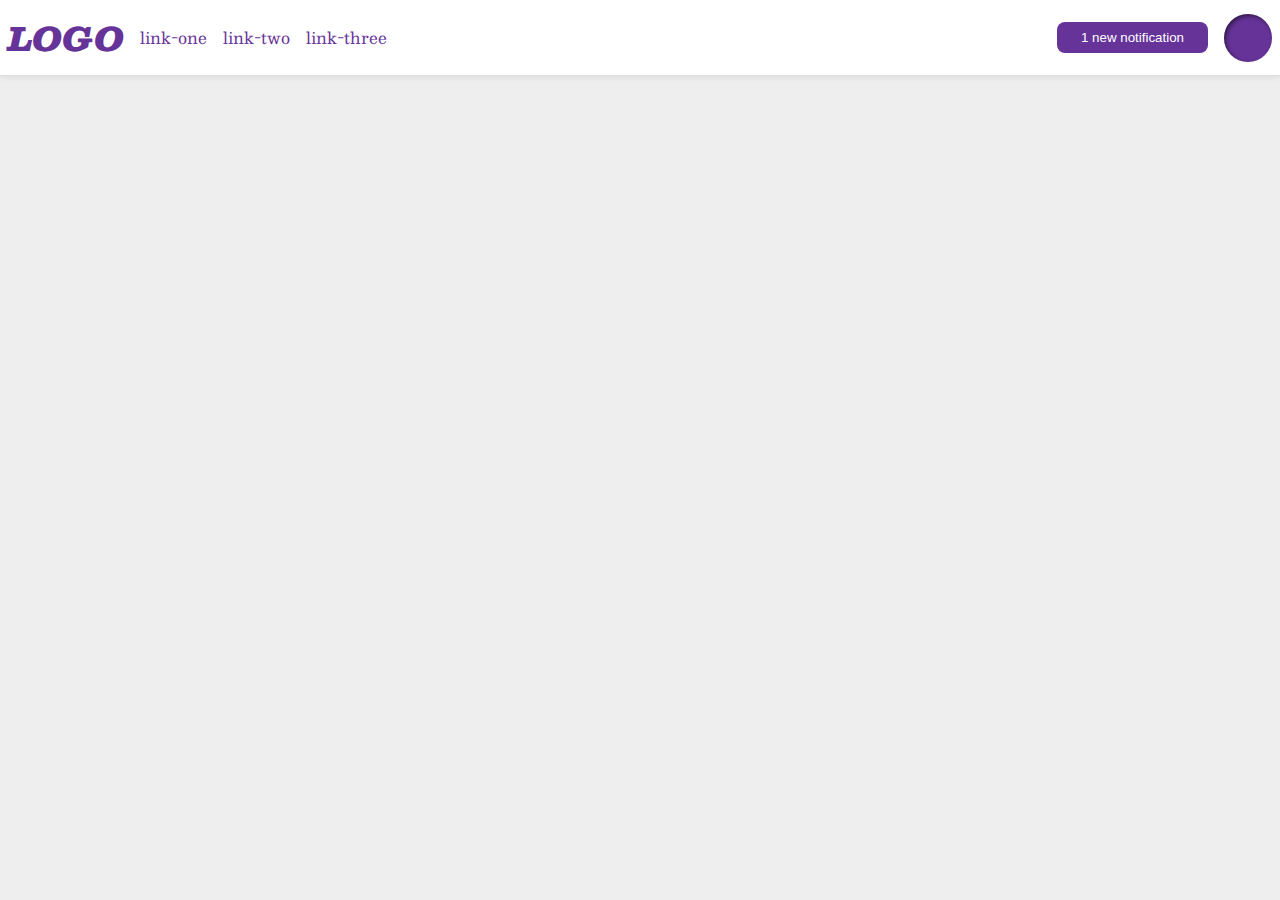
<file: foundations/flex/03-flex-header-2/index.html>
<!DOCTYPE html>
<html lang="en">
  <head>
    <meta charset="UTF-8">
    <meta http-equiv="X-UA-Compatible" content="IE=edge">
    <meta name="viewport" content="width=device-width, initial-scale=1.0">
    <title>Flex Header 2</title>
    <link rel="stylesheet" href="style.css">
  </head>
  <body>
    <div class="header">
      <div class="left-elements">
        <div class="logo">
          LOGO
        </div>
        <ul class="links">
          <li><a href="https://google.com">link-one</a></li>
          <li><a href="https://google.com">link-two</a></li>
          <li><a href="https://google.com">link-three</a></li>
        </ul>
      </div>
      <button class="notifications">
        1 new notification
      </button>
      <div class="profile-image"></div>
    </div>
  </body>
</html>
</file>
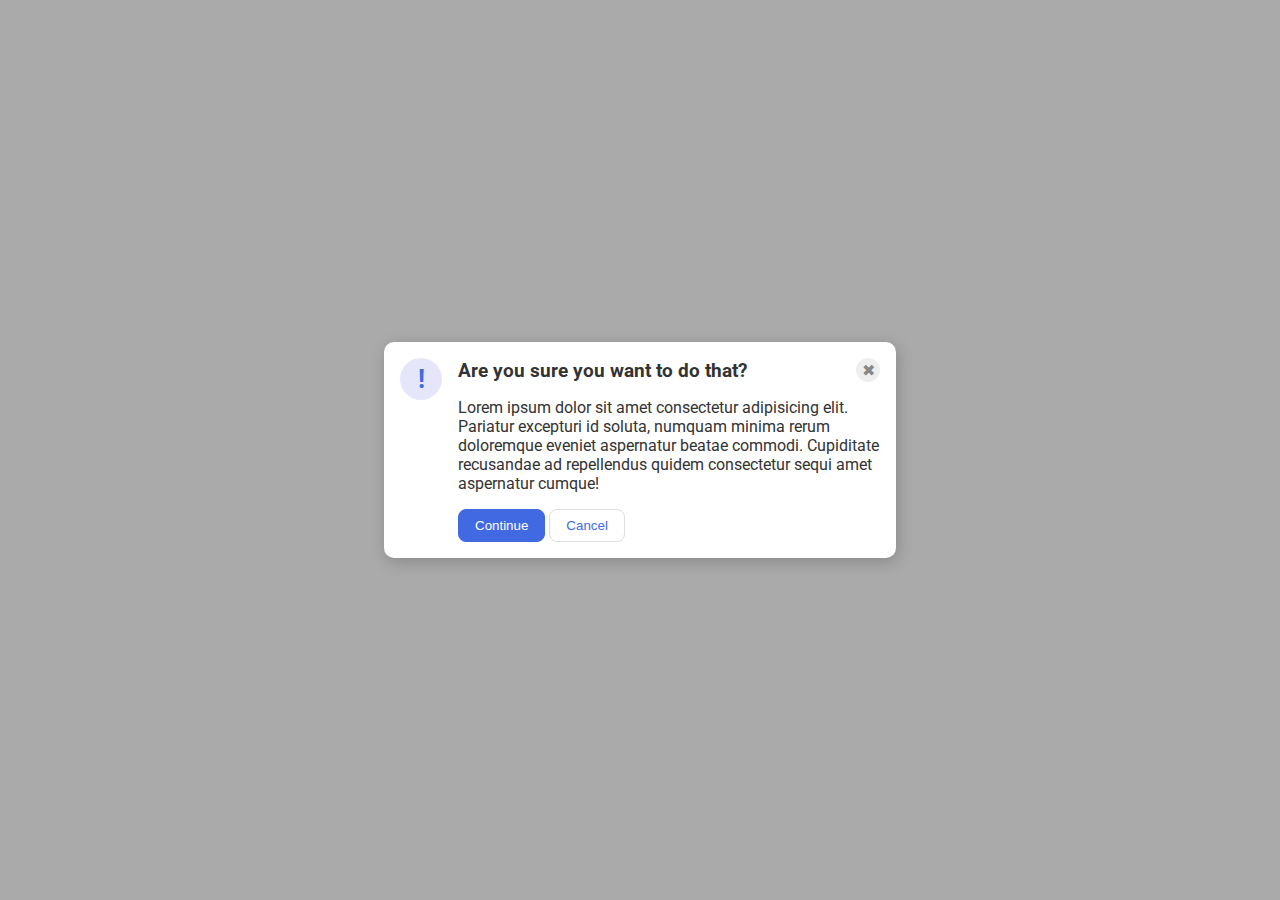
<file: foundations/flex/05-flex-modal/index.html>
<!DOCTYPE html>
<html lang="en">
  <head>
    <meta charset="UTF-8">
    <meta http-equiv="X-UA-Compatible" content="IE=edge">
    <meta name="viewport" content="width=device-width, initial-scale=1.0">
    <link rel="stylesheet" href="style.css">
    <title>Modal</title>
  </head>
  <body>
    <div class="modal">
      <div class="icon">!</div>
      <!-- additional container used to separate the ! icon and the rest -->
      <div class="content">
        <!-- grouped the header and the close-button together -->
        <div class="top-elements">
          <div class="header">Are you sure you want to do that?</div>
          <button class="close-button">✖</button>
        </div>
        <div class="text">Lorem ipsum dolor sit amet consectetur adipisicing elit. Pariatur excepturi id soluta, numquam minima rerum doloremque eveniet aspernatur beatae commodi. Cupiditate recusandae ad repellendus quidem consectetur sequi amet aspernatur cumque!</div>
        <div class="buttons">
          <button class="continue">Continue</button>
          <button class="cancel">Cancel</button>
        </div>
      </div>
    </div>
  </body>
</html>
</file>
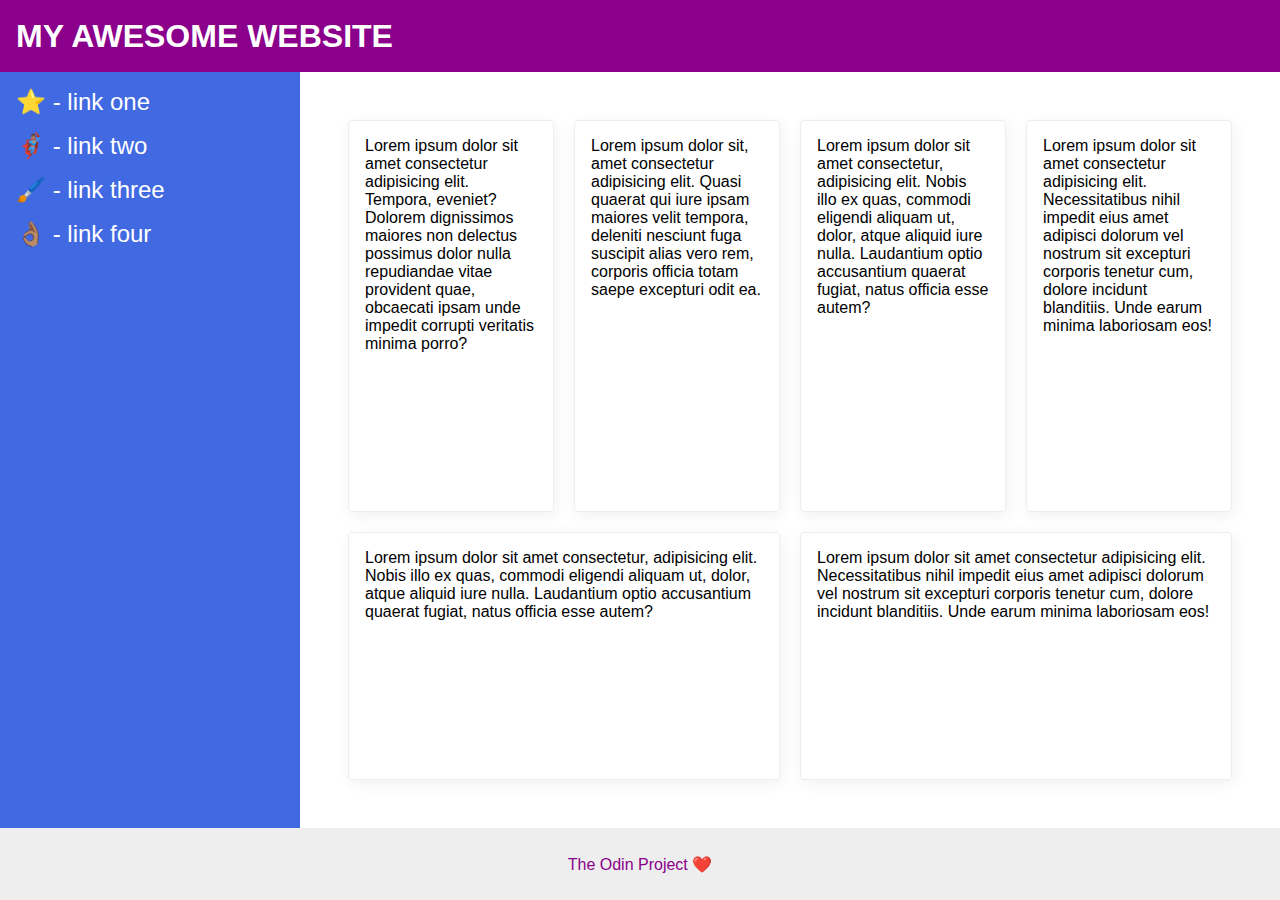
<file: foundations/flex/07-flex-layout-2/index.html>
<!DOCTYPE html>
<html lang="en">
  <head>
    <meta charset="UTF-8">
    <meta http-equiv="X-UA-Compatible" content="IE=edge">
    <meta name="viewport" content="width=device-width, initial-scale=1.0">
    <title>The Holy Grail</title>
    <link rel="stylesheet" href="style.css">
  </head>
  <body>
    <div class="header">
      MY AWESOME WEBSITE
    </div>
    
    <!-- added a container to group the sidebar and the cards -->
     <div class="content">
       <div class="sidebar">
         <ul>
           <li><a href="#">⭐ - link one</a></li>
           <li><a href="#">🦸🏽‍♂️ - link two</a></li>
           <li><a href="#">🖌️ - link three</a></li>
           <li><a href="#">👌🏽 - link four</a></li>
         </ul>
       </div>

       <!-- added a container to group the cards together -->
       <div class="cards">
         <div class="card">Lorem ipsum dolor sit amet consectetur adipisicing elit. Tempora, eveniet? Dolorem dignissimos maiores non delectus possimus dolor nulla repudiandae vitae provident quae, obcaecati ipsam unde impedit corrupti veritatis minima porro?</div>
         <div class="card">Lorem ipsum dolor sit, amet consectetur adipisicing elit. Quasi quaerat qui iure ipsam maiores velit tempora, deleniti nesciunt fuga suscipit alias vero rem, corporis officia totam saepe excepturi odit ea.</div>
         <div class="card">Lorem ipsum dolor sit amet consectetur, adipisicing elit. Nobis illo ex quas, commodi eligendi aliquam ut, dolor, atque aliquid iure nulla. Laudantium optio accusantium quaerat fugiat, natus officia esse autem?</div>
         <div class="card">Lorem ipsum dolor sit amet consectetur adipisicing elit. Necessitatibus nihil impedit eius amet adipisci dolorum vel nostrum sit excepturi corporis tenetur cum, dolore incidunt blanditiis. Unde earum minima laboriosam eos!</div>
         <div class="card">Lorem ipsum dolor sit amet consectetur, adipisicing elit. Nobis illo ex quas, commodi eligendi aliquam ut, dolor, atque aliquid iure nulla. Laudantium optio accusantium quaerat fugiat, natus officia esse autem?</div>
         <div class="card">Lorem ipsum dolor sit amet consectetur adipisicing elit. Necessitatibus nihil impedit eius amet adipisci dolorum vel nostrum sit excepturi corporis tenetur cum, dolore incidunt blanditiis. Unde earum minima laboriosam eos!</div>
       </div>
     </div>
    
    <!-- The footer -->
    <div class="footer">
      The Odin Project ❤️
    </div>
  </body>
</html>
</file>
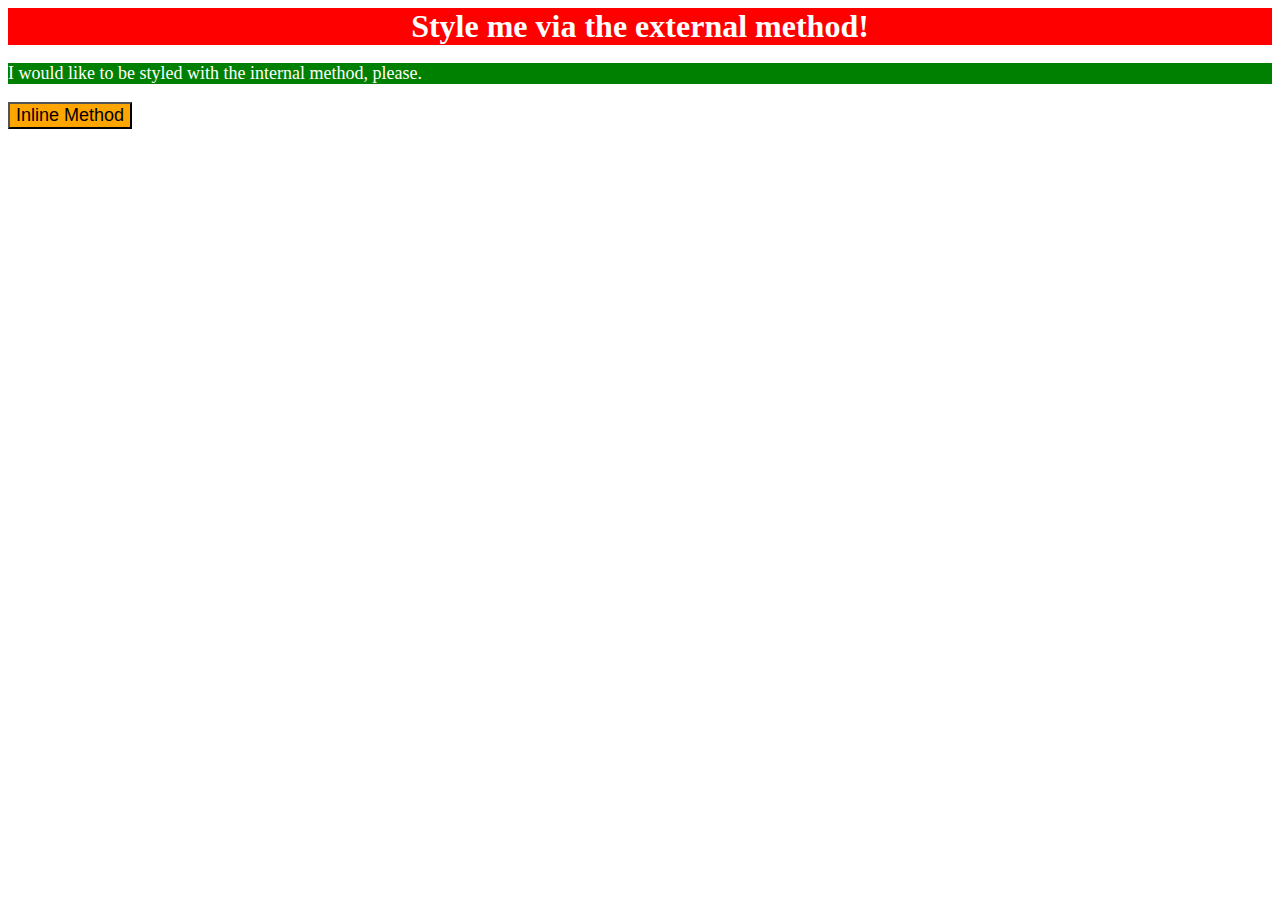
<file: foundations/intro-to-css/01-css-methods/index.html>
<!DOCTYPE html>
<html lang="en">
  <head>
    <meta charset="UTF-8" />
    <meta http-equiv="X-UA-Compatible" content="IE=edge" />
    <meta name="viewport" content="width=device-width, initial-scale=1.0" />
    <title>Methods for Adding CSS</title>
    <link rel="stylesheet" href="./style.css" />
    <style>
      p {
        color: white;
        background-color: green;
        font-size: 18px;
      }
    </style>
  </head>
  <body>
    <div>Style me via the external method!</div>
    <p>I would like to be styled with the internal method, please.</p>
    <button style="background-color: orange; font-size: 18px">
      Inline Method
    </button>
  </body>
</html>
</file>
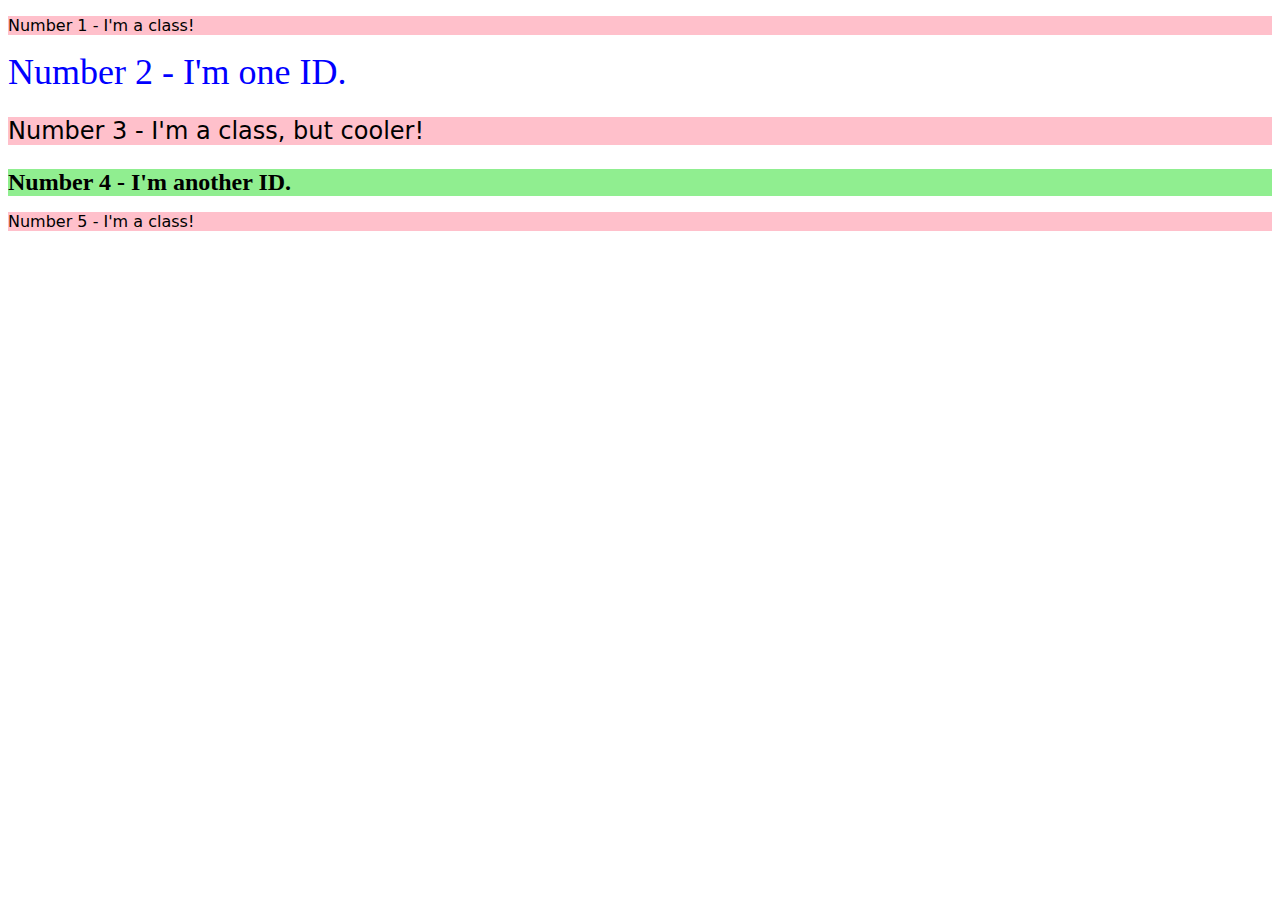
<file: foundations/intro-to-css/02-class-id-selectors/index.html>
<!DOCTYPE html>
<html lang="en">
  <head>
    <meta charset="UTF-8" />
    <meta http-equiv="X-UA-Compatible" content="IE=edge" />
    <meta name="viewport" content="width=device-width, initial-scale=1.0" />
    <title>Class and ID Selectors</title>
    <link rel="stylesheet" href="style.css" />
  </head>
  <body>
    <p class="odd-numbered">Number 1 - I'm a class!</p>
    <div id="second-element">Number 2 - I'm one ID.</div>
    <p class="odd-numbered third-element">
      Number 3 - I'm a class, but cooler!
    </p>
    <div id="fourth-element" class="third-element">
      Number 4 - I'm another ID.
    </div>
    <p class="odd-numbered">Number 5 - I'm a class!</p>
  </body>
</html>
</file>
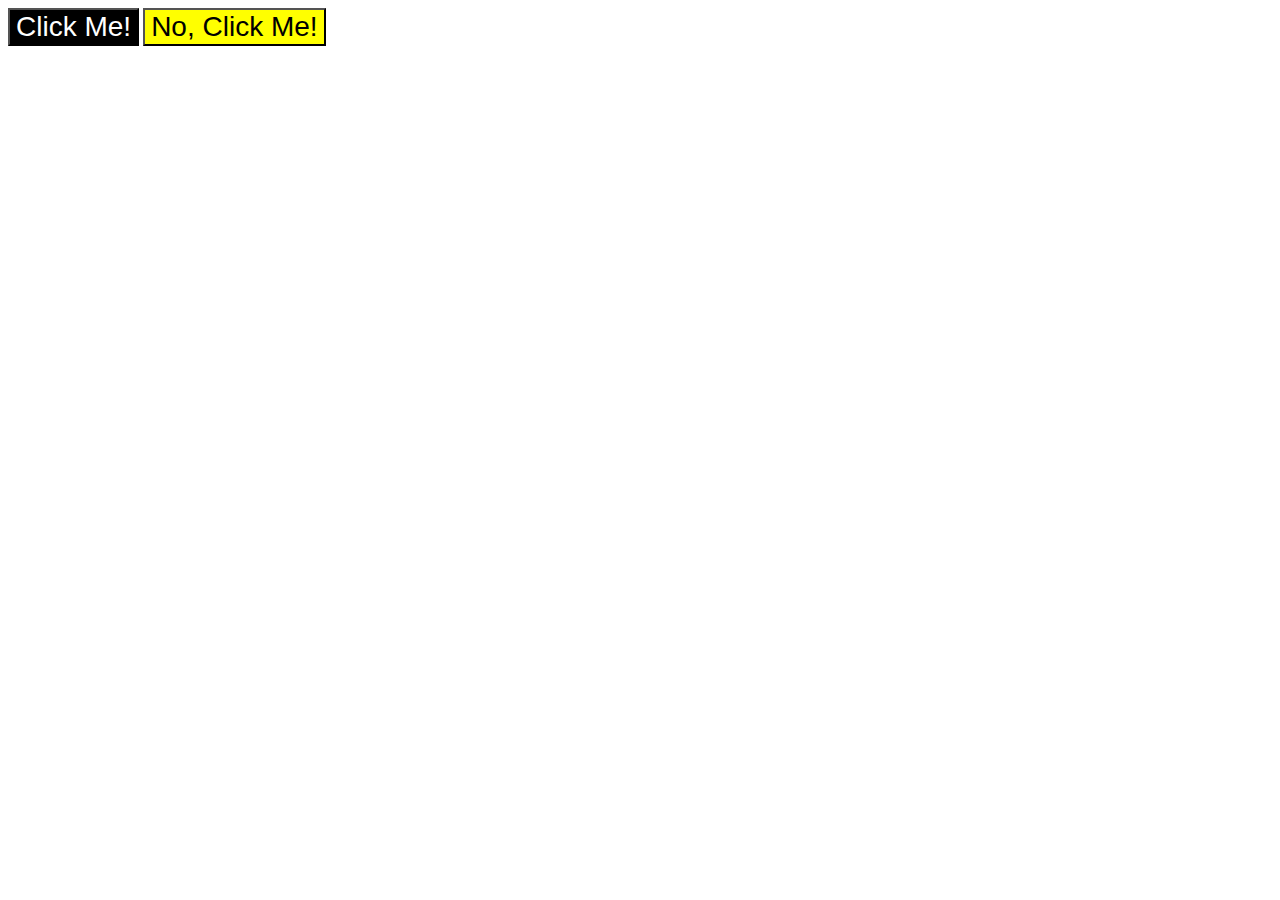
<file: foundations/intro-to-css/03-grouping-selectors/index.html>
<!DOCTYPE html>
<html lang="en">
  <head>
    <meta charset="UTF-8" />
    <meta http-equiv="X-UA-Compatible" content="IE=edge" />
    <meta name="viewport" content="width=device-width, initial-scale=1.0" />
    <title>Grouping Selectors</title>
    <link rel="stylesheet" href="style.css" />
  </head>
  <body>
    <button class="left-button">Click Me!</button>
    <button class="right-button">No, Click Me!</button>
  </body>
</html>
</file>
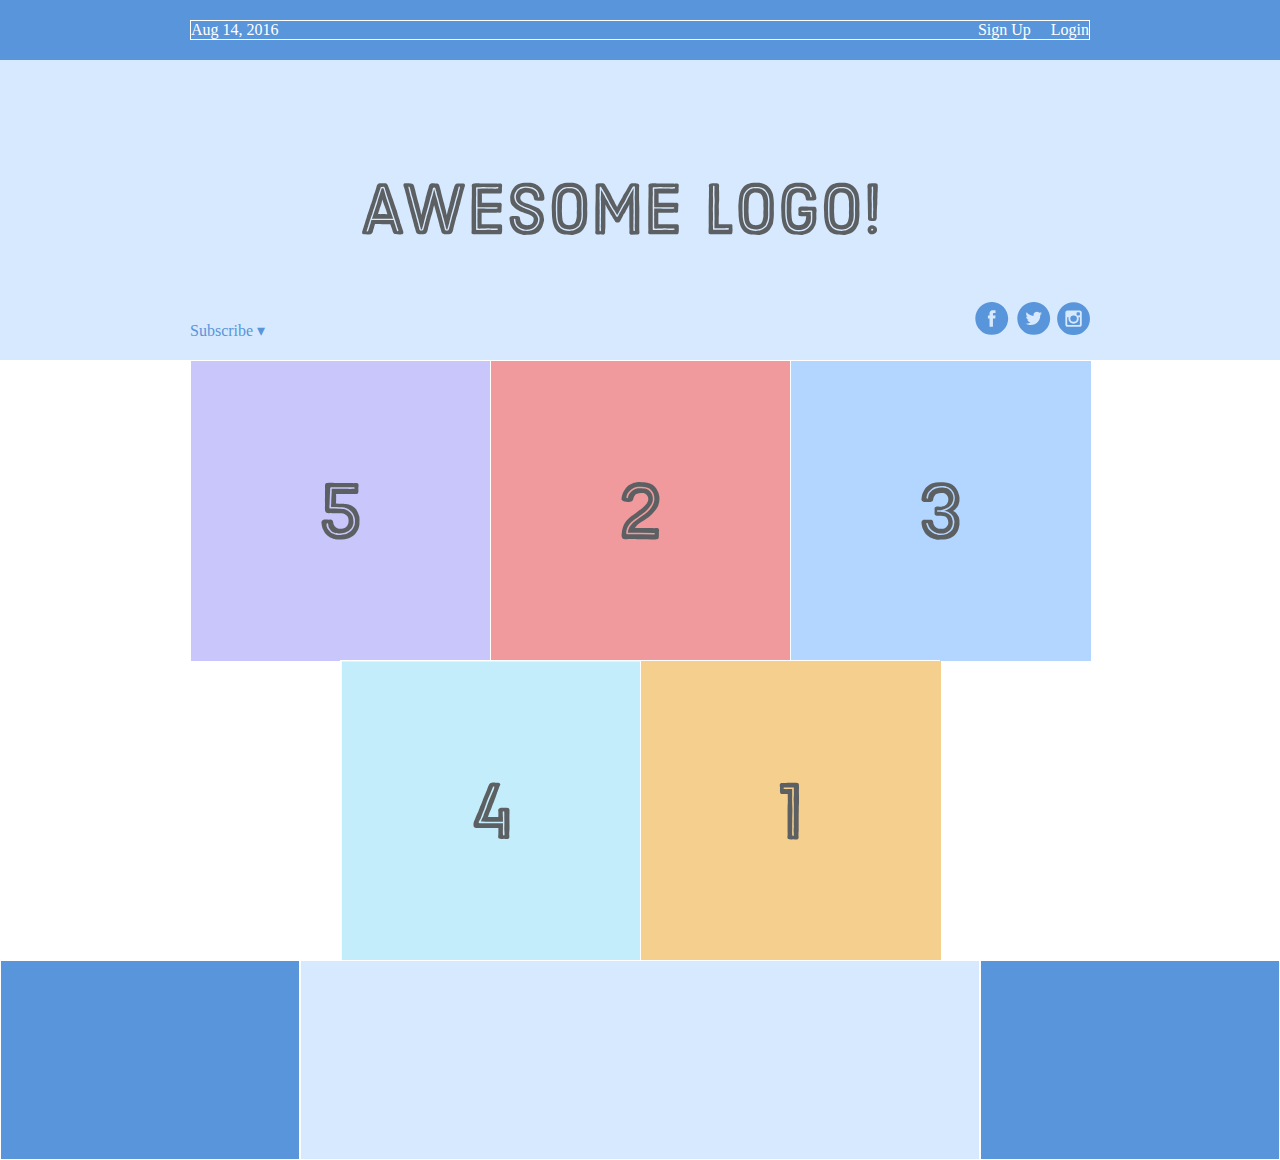
<file: css-flexbox-practice/flexbox.html>
<!DOCTYPE html>
<html lang="en">
  <head>
    <meta charset="UTF-8" />
    <meta name="viewport" content="width=device-width, initial-scale=1.0" />
    <title>Some Web Page</title>
    <link rel="stylesheet" href="./styles.css" />
  </head>
  <body>
    <!-- menu container -->
    <div class="menu-container">
      <div class="menu">
        <div class="date">Aug 14, 2016</div>
        <!-- <div class="links">
          <div class="signup">Sign Up</div>
          <div class="login">Login</div>
        </div> -->
        <div class="signup">Sign Up</div>
        <div class="login">Login</div>
      </div>
    </div>
    <!-- header container -->
    <div class="header-container">
      <div class="header">
        <div class="subscribe">Subscribe &#9662;</div>
        <div class="logo">
          <img src="./images/awesome-logo.svg" alt="awesome-logo" />
        </div>
        <div class="social">
          <img src="./images/social-icons.svg" alt="social-icons" />
        </div>
      </div>
    </div>
    <!-- photo grid container -->
    <div class="photo-grid-container">
      <div class="photo-grid">
        <div class="photo-grid-item first-item">
          <img src="./images/one.svg" alt="one" />
        </div>
        <div class="photo-grid-item">
          <img src="./images/two.svg" alt="two" />
        </div>
        <div class="photo-grid-item">
          <img src="./images/three.svg" alt="three" />
        </div>
        <div class="photo-grid-item">
          <img src="./images/four.svg" alt="four" />
        </div>
        <div class="photo-grid-item last-item">
          <img src="./images/five.svg" alt="five" />
        </div>
      </div>
    </div>
    <!-- footer -->
    <div class="footer">
      <div class="footer-item footer-one"></div>
      <div class="footer-item footer-two"></div>
      <div class="footer-item footer-three"></div>
    </div>
  </body>
</html>
</file>
<file: foundations/flex/03-flex-header-2/style.css>
/* this is some magical font-importing.  
you'll learn about it later. */
@import url('https://fonts.googleapis.com/css2?family=Besley:ital,wght@0,400;1,900&display=swap');

body {
  margin: 0;
  background: #eee;
  font-family: Besley, serif;
}

.header {
  background: white;
  border-bottom: 1px solid #ddd;
  box-shadow: 0 0 8px rgba(0,0,0,.1);
  display: flex;
  justify-content: space-between;
  align-items: center;
  padding: 8px;
}

.profile-image {
  background: rebeccapurple;
  box-shadow: inset 2px 2px 4px rgba(0,0,0,.5);
  border-radius: 50%;
  width: 48px;
  height: 48px;
}

.logo {
  color: rebeccapurple;
  font-size: 32px;
  font-weight: 900;
  font-style: italic;
}

button {
  border: none;
  border-radius: 8px;
  background: rebeccapurple;
  color: white;
  padding: 8px 24px;
  margin-left: auto;
  margin-right: 16px;
}

a {
  /* this removes the line under our links */
  text-decoration: none;
  color: rebeccapurple;
}

.links {
  display: flex;
  justify-content: space-between;
  align-items: center;
  /* margin-right: auto; */
  /* margin-left: 12px; */
}

ul {
  list-style-type: none;
  padding: 0;
  gap: 16px;
}

.left-elements {
  display: flex;
  justify-content: space-between;
  align-items: center;
  gap: 16px;
}
</file>
<file: foundations/flex/05-flex-modal/style.css>
@import url('https://fonts.googleapis.com/css2?family=Roboto:wght@400;700&display=swap');

html, body {
  height: 100%;
}

body {
  font-family: Roboto, sans-serif;
  margin: 0;
  background: #aaa;
  color: #333;
  /* I'll give you this one for free lol */
  display: flex;
  align-items: center;
  justify-content: center;
}

.modal {
  background: white;
  width: 480px;
  border-radius: 10px;
  box-shadow: 2px 4px 16px rgba(0,0,0,.2);
  padding: 16px;
  display: flex;
  justify-content: space-between;
  gap: 16px;
}

.icon {
  color: royalblue;
  font-size: 26px;
  font-weight: 700;
  background: lavender;
  width: 42px;
  height: 42px;
  border-radius: 50%;
  display: flex;
  align-items: center;
  justify-content: center;
  /* because the default value of flex is flex: 0 1 auto; */
  flex-shrink: 0;
}

.close-button {
  background: #eee;
  border-radius: 50%;
  color: #888;
  font-weight: 400;
  font-size: 16px;
  height: 24px;
  width: 24px;
  display: flex;
  align-items: center;
  justify-content: center;
  border: 1px solid #eee;
  padding: 0;
}

button {
  cursor: pointer;
  padding: 8px 16px;
  border-radius: 8px;
}

button.continue {
  background: royalblue;
  border: 1px solid royalblue;
  color: white;
}

button.cancel {
  background: white;
  border: 1px solid #ddd;
  color: royalblue;
}

.top-elements {
  display: flex;
  justify-content: space-between;
  align-items: center;
}

.header {
  font-weight: bold;
  font-size: 1.2rem;
}

.content {
  display: flex;
  flex-direction: column;
  justify-content: space-between;
  gap: 16px;
}
</file>
<file: foundations/flex/07-flex-layout-2/style.css>
* {
  box-sizing: border-box;
}

body {
  font-family: -apple-system, BlinkMacSystemFont, 'Segoe UI', Roboto, Oxygen, Ubuntu, Cantarell, 'Open Sans', 'Helvetica Neue', sans-serif;
  margin: 0;
  min-height: 100vh;
  display: flex;
  flex-direction: column;
  /* justify-content: space-between; */
}

.header {
  height: 72px;
  background: darkmagenta;
  color: white;
  font-size: 32px;
  font-weight: 900;
  display: flex;
  align-items: center;
  padding: 16px;
}

.content {
  flex: 1;
  display: flex;
}

.footer {
  height: 72px;
  background: #eee;
  color: darkmagenta;
  display: flex;
  justify-content: center;
  align-items: center;
}

.sidebar {
  width: 300px;
  padding: 16px;
  background: royalblue;
  box-sizing: border-box;
  flex-shrink: 0;
}

.card {
  border: 1px solid #eee;
  box-shadow: 2px 4px 16px rgba(0,0,0,.06);
  border-radius: 4px;
  width: 200px;
  flex: auto;
  padding: 16px;
}

ul {
  list-style-type: none;
  padding: 0;
  margin: 0;
}

li {
  margin-bottom: 16px;
}

a {
  font-size: 24px;
  color: #ffffff;
  text-decoration: none;
}

.cards {
  padding: 48px;
  display: flex;
  flex-wrap: wrap;
  gap: 20px;
}
</file>
<file: foundations/intro-to-css/01-css-methods/style.css>
div {
  color: white;
  background-color: red;
  font-size: 32px;
  font-weight: bold;
  text-align: center;
}
</file>
<file: foundations/intro-to-css/02-class-id-selectors/style.css>
.odd-numbered {
  background-color: #ffc0cb;
  font-family: "Verdana", "DejaVu Sans", sans-serif;
}

#second-element {
  color: hsl(240, 100%, 50%);
  font-size: 36px;
}

.third-element {
  font-size: 24px;
}

/* Since the third and the fourth element have the same font size,
  It is better to reapply the same class attribute above to the fourth element. */
#fourth-element {
  background-color: rgb(144, 238, 144);
  /* font-size: 24px; */
  font-weight: bold;
}
</file>
<file: foundations/intro-to-css/03-grouping-selectors/style.css>
.left-button,
.right-button {
  font-size: 28px;
  font-family: "Helvetica", "Times New Roman", sans-serif;
}

.left-button {
  background-color: #000000;
  color: #ffffff;
}

.right-button {
  background-color: hsl(60, 100%, 50%);
}
</file>
<file: css-flexbox-practice/styles.css>
* {
  margin: 0;
  padding: 0;
  box-sizing: border-box;
}

.menu-container {
  color: #fff;
  background-color: #5995da;
  padding: 20px 0;
  display: flex;
  justify-content: center;
}

.menu {
  border: 1px solid #fff;
  width: 900px;
  display: flex;
  justify-content: space-between;
}

.links {
  /* border: 1px solid #fff; */
  display: flex;
  justify-content: flex-end;
}

.login {
  margin-left: 20px;
}

.header-container {
  color: #5995da;
  background-color: #d6e9fe;
  display: flex;
  justify-content: center;
}

.header {
  width: 900px;
  height: 300px;
  display: flex;
  justify-content: space-between;
  align-items: center;
}

.photo-grid-container {
  display: flex;
  justify-content: center;
}

.photo-grid {
  width: 900px;
  display: flex;
  justify-content: center;
  align-items: center;
  flex-wrap: wrap;
  flex-direction: row;
}

.photo-grid-item {
  border: 1px solid #fff;
  width: 300px;
  height: 300px;
}

.first-item {
  order: 1;
}

.last-item {
  order: -1;
}

.social,
.subscribe {
  align-self: flex-end;
  margin-bottom: 20px;
}

.footer {
  display: flex;
  justify-content: space-between;
}

.footer-item {
  border: 1px solid #fff;
  background-color: #d6e9fe;
  height: 200px;
  flex: 1;
}

.footer-one,
.footer-three {
  background-color: #5995da;
  flex: initial;
  width: 300px;
}

.signup {
  margin-left: auto;
}
</file>
